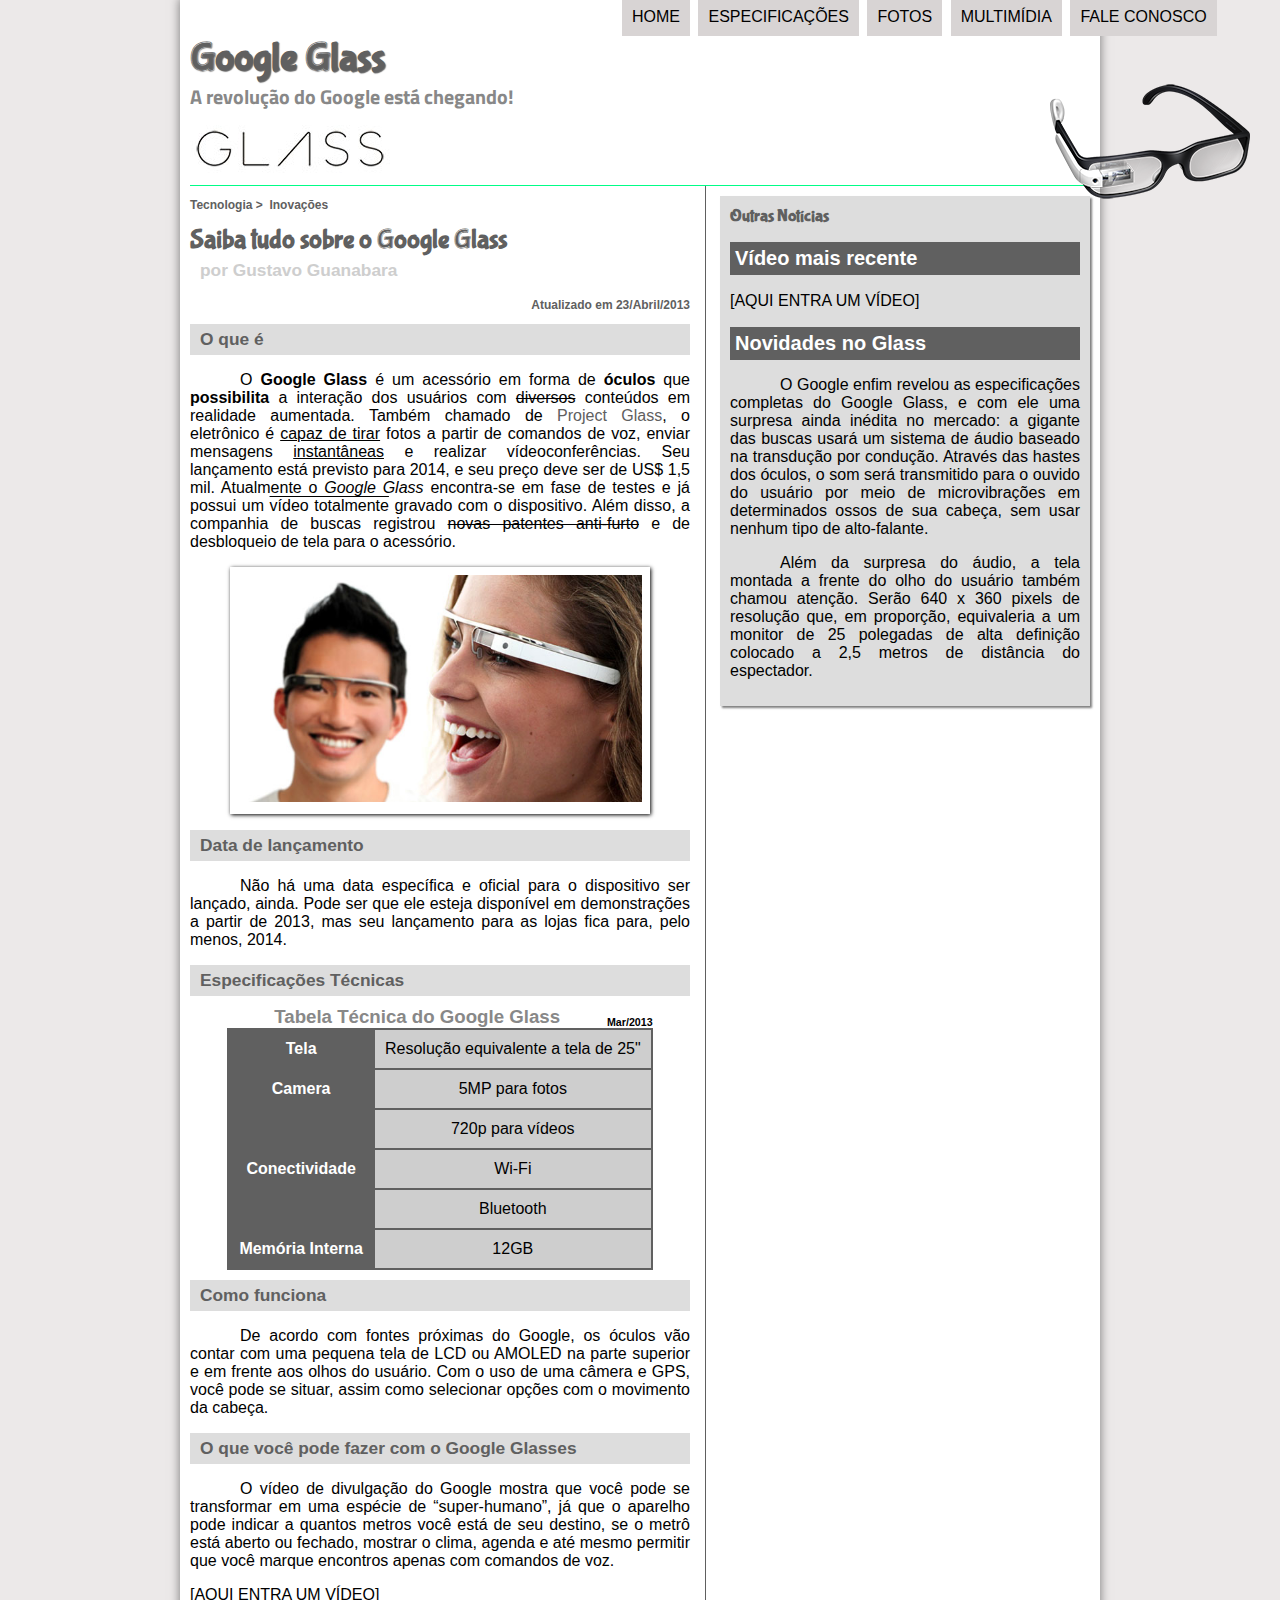
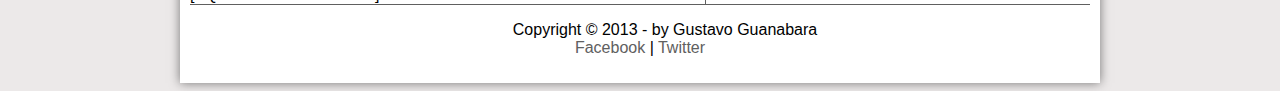
<file: src/index.html>
<!DOCTYPE html>
<html lang="pt-br">

<head>
    <meta charset="UTF-8">
    <meta http-equiv="X-UA-Compatible" content="IE=edge">
    <meta name="viewport" content="width=device-width, initial-scale=1.0">
    <title>Tudo sobre Google Glass</title>
    <link rel="stylesheet" type="text/css" href="_css/estilo.css">
</head>

<script src="_javascript/funcoes.js"></script>

<body>
    <div id="interface">

        <header id="cabecalho">
            <hgroup>
                <h1>Google Glass</h1>
                <h2>A revolução do Google está chegando!</h2>
            </hgroup>

            <img id="icone" src="_imagens/glass-oculos-preto-peq.png" alt="">

            <nav id="menu">
                <h1>Menu Principal</h1>
                <ul type="disc">
                    <li onmouseover="mudaFoto('_imagens/home.png')" onmouseout="mudaFoto('_imagens/glass-oculos-preto-peq.png')"><a href="index.html">Home</a></li>
                    <li onmouseover="mudaFoto('_imagens/especificacoes.png')" onmouseout="mudaFoto('_imagens/glass-oculos-preto-peq.png')"><a href="specs.html">Especificações</a></li>
                    <li onmouseover="mudaFoto('_imagens/fotos.png')" onmouseout="mudaFoto('_imagens/glass-oculos-preto-peq.png')"><a href="fotos.html">Fotos</a></li>
                    <li onmouseover="mudaFoto('_imagens/multimidia.png')" onmouseout="mudaFoto('_imagens/glass-oculos-preto-peq.png')"><a href="multimidia.html">Multimídia</a></li>
                    <li onmouseover="mudaFoto('_imagens/contato.png')" onmouseout="mudaFoto('_imagens/glass-oculos-preto-peq.png')"><a href="fale-conosco.html">Fale conosco</a></li>
                </ul>
            </nav>

        </header>

        <section id="corpo">

            <article id="noticia-principal">
                <header id="cabecalho-artigo">
                    <hgroup>
                        <h3>Tecnologia > &nbsp;Inovações</h3>
                        <h1>Saiba tudo sobre o Google Glass</h1>
                        <h2>por Gustavo Guanabara</h2>
                        <h3 class="direita">Atualizado em 23/Abril/2013</h3>
                    </hgroup>
                </header>

                <h2>O que é</h2>
                <p style="text-align: justify; text-indent: 50px;">O <b>Google Glass</b> é um acessório em forma de <span style="font-weight: bold;">óculos</span> que <span style="font-weight: bolder;">possibilita</span> a
                    interação dos usuários com <del>diversos</del> conteúdos em realidade aumentada. Também chamado de
                    <a href="http://glass.google.com" target="_blank">Project Glass</a>, o eletrônico é <span style="text-decoration: underline;">capaz de tirar</span> fotos a
                    partir de comandos de voz, enviar mensagens <u>instantâneas</u> e realizar
                    vídeo&shy;con&shy;ferên&shy;cias.
                    Seu lançamento está previsto para 2014, e seu preço deve ser de US$ 1,5 mil. Atualmente o <em>Google
                        Glass</em> encontra-se em fase de testes e já possui um <span style="text-decoration: overline;">vídeo
                        totalmente</span> gravado com o dispositivo. Além disso, a companhia de buscas registrou <span style="text-decoration: line-through;">novas patentes anti-furto</span> e de desbloqueio de <span style="text-decoration: none;">tela para </span> o acessório.
                </p>

                <figure class="foto-legenda">
                    <img src="_imagens/glass-quadro-homem-mulher.jpg" alt="">
                    <figcaption>
                        <h3>Google Glass</h3>
                        <p>Uma nova maneira de ver o mundo.</p>
                    </figcaption>
                </figure>


                <h2>Data de lançamento</h2>
                <p>Não há uma data específica e oficial para o dispositivo ser lançado, ainda. Pode ser que ele esteja
                    disponível
                    em demonstrações a partir de 2013, mas seu lançamento para as lojas fica para, pelo menos, 2014.</p>

                <h2>Especificações Técnicas</h2>
                <table id="tabelaspec">
                    <caption>Tabela Técnica do Google Glass <span>Mar/2013</span></caption>

                    <tr>
                        <td class="ce">Tela</td>
                        <td class="cd">Resolução equivalente a tela de 25"</td>
                    </tr>
                    <tr>
                        <td rowspan="2" class="ce">Camera</td>
                        <td class="cd"> 5MP para fotos</td>
                    </tr>
                    <tr>
                        <td class="cd">720p para vídeos</td>
                    </tr>
                    <!--<tr><td colspan="2">linha extra</td></tr>-->
                    <tr>
                        <td rowspan="2" class="ce">Conectividade</td>
                        <td class="cd">Wi-Fi</td>
                    </tr>
                    <tr>
                        <td class="cd">Bluetooth</td>
                    </tr>
                    <tr>
                        <td class="ce"> Memória Interna</td>
                        <td class="cd">12GB</td>
                    </tr>
                </table>

                <h2>Como funciona</h2>
                <p>De acordo com fontes próximas do Google, os óculos vão contar com uma pequena tela de LCD ou AMOLED na
                    parte
                    superior e em frente aos olhos do usuário. Com o uso de uma câmera e GPS, você pode se situar, assim
                    como
                    selecionar opções com o movimento da cabeça. </p>

                <h2>O que você pode fazer com o Google Glasses</h2>
                <p>O vídeo de divulgação do Google mostra que você pode se transformar em uma espécie de “super-<wbr/>humano”, já que o aparelho pode indicar a quantos metros você está de seu destino, se o metrô está aberto ou fechado, mostrar o clima, agenda e até mesmo permitir que você marque encontros apenas com comandos de voz.
                </p>

                [AQUI ENTRA UM VÍDEO]
            </article>
        </section>

        <aside id="lateral">
            <h1>Outras Notícias</h1>
            <h2>Vídeo mais recente</h2>

            [AQUI ENTRA UM VÍDEO]

            <h2>Novidades no Glass</h2>
            <p>O Google enfim revelou as especificações completas do Google Glass, e com ele uma surpresa ainda inédita
                no
                mercado: a gigante das buscas usará um sistema de áudio baseado na transdução por condução. Através das
                hastes dos óculos, o som será transmitido para o ouvido do usuário por meio de microvibrações em
                determinados ossos de sua cabeça, sem usar nenhum tipo de alto-falante.
            </p>

            <p>Além da surpresa do áudio, a tela montada a frente do olho do usuário também chamou atenção. Serão 640 x
                360 pixels de resolução que, em proporção, equivaleria a um monitor de 25 polegadas de alta definição
                colocado a 2,5 metros de distância do espectador.</p>
        </aside>

        <footer id="rodape">
            <p>Copyright &copy; 2013 - by Gustavo Guanabara <br>
                <a href="http://facebook.com/cursosemvideo" target="_blank">Facebook </a> |
                <a href="http://twitter.com/cursosemvideo" target="_blank">Twitter</a>
            </p>
        </footer>
    </div>
</body>

</html>
</file>
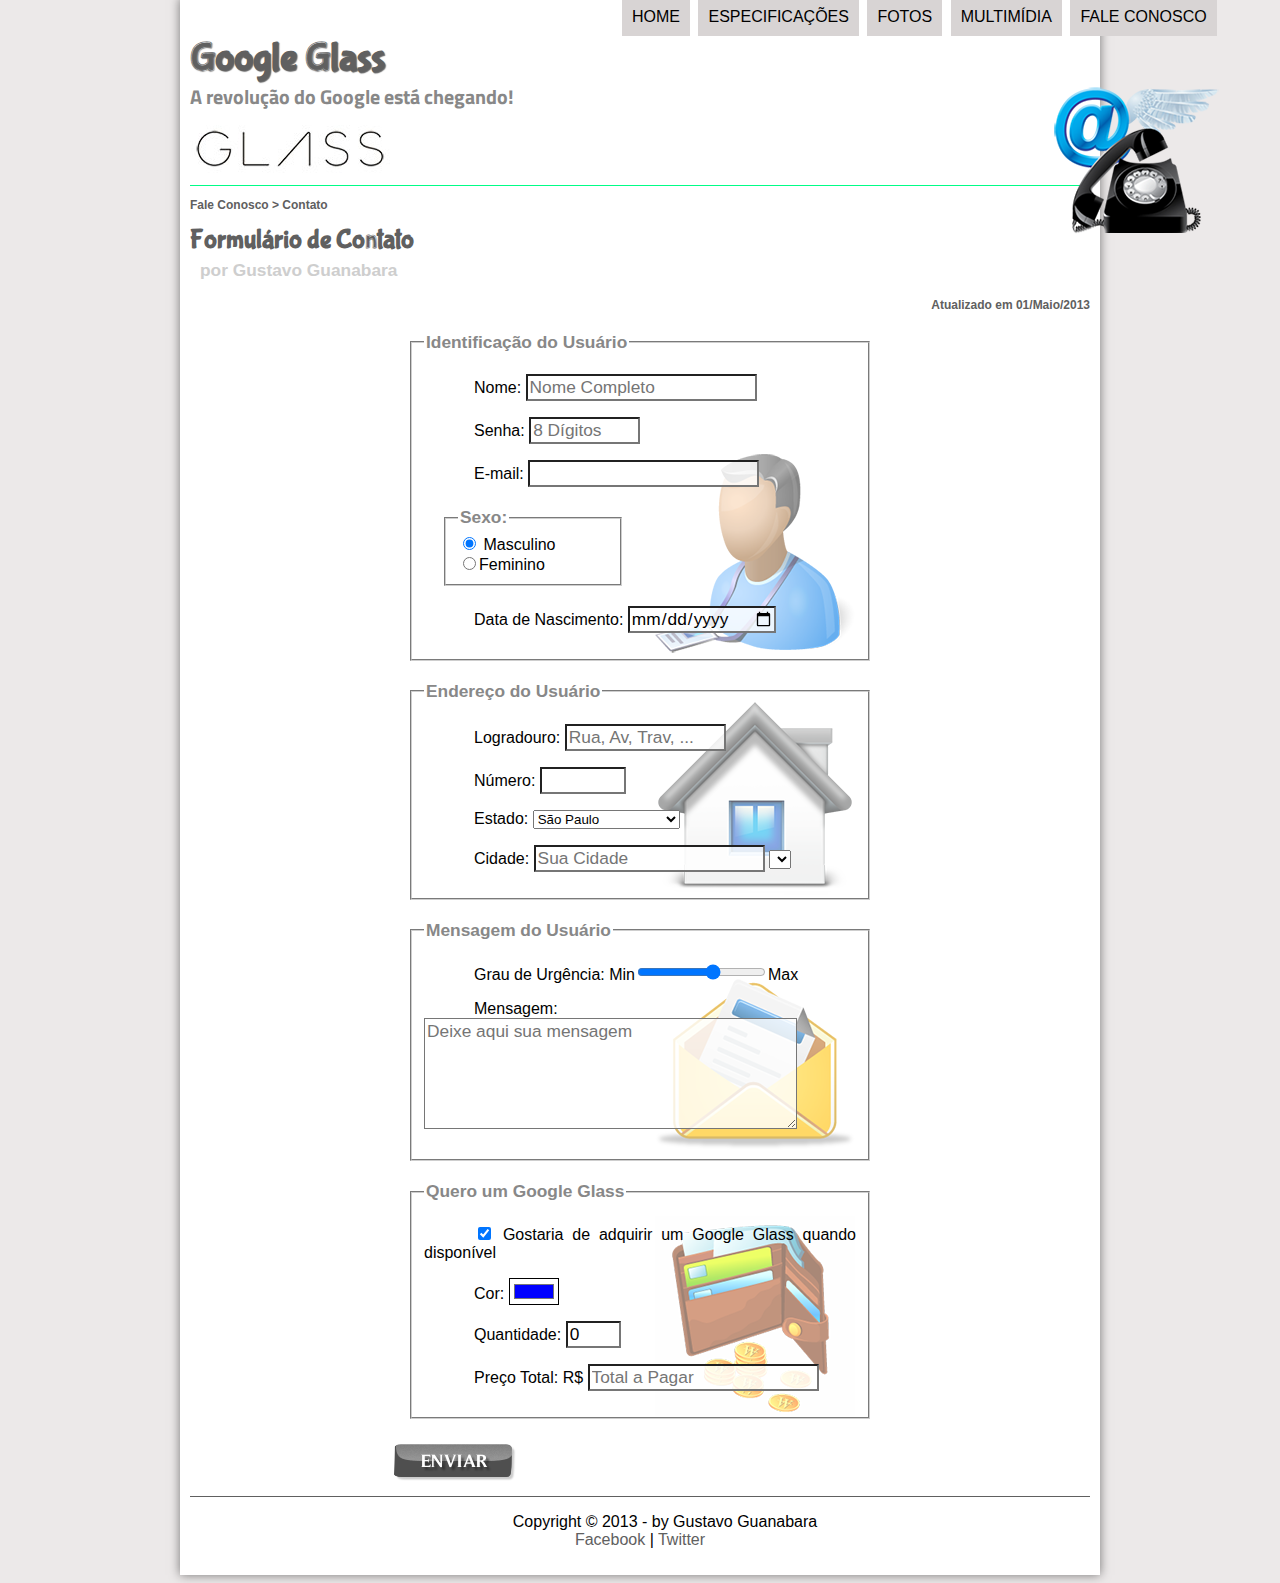
<file: src/fale-conosco.html>
<!DOCTYPE html>
<html lang="pt-br">

<head>
    <meta charset="UTF-8">
    <meta http-equiv="X-UA-Compatible" content="IE=edge">
    <meta name="viewport" content="width=device-width, initial-scale=1.0">
    <title>Tudo sobre Google Glass</title>
    <link rel="stylesheet" type="text/css" href="_css/estilo.css">
    <link rel="stylesheet" href="_css/form.css">
    <script src="_javascript/funcoes.js"></script>
    <script>
        function calc_total() {
            var qtd = parseInt(document.getElementById('cQtd').value);
            tot = qtd * 1500;
            document.getElementById('cTot').value = tot;
        }
    </script>
</head>

<body>
    <div id="interface">

        <header id="cabecalho">
            <hgroup>
                <h1>Google Glass</h1>
                <h2>A revolução do Google está chegando!</h2>
            </hgroup>

            <img id="icone" src="_imagens/contato.png" alt="">
            <nav id="menu">
                <h1>Menu Principal</h1>
                <ul type="disc">
                    <!--posso inserir: start="1"-->
                    <li onmouseover="mudaFoto('_imagens/home.png')" onmouseout="mudaFoto('_imagens/contato.png')"><a href="index.html">Home</a></li>
                    <li onmouseover="mudaFoto('_imagens/especificacoes.png')" onmouseout="mudaFoto('_imagens/contato.png')"><a href="specs.html">Especificações</a></li>
                    <li onmouseover="mudaFoto('_imagens/fotos.png')" onmouseout="mudaFoto('_imagens/contato.png')"><a href="fotos.html">Fotos</a></li>
                    <li onmouseover="mudaFoto('_imagens/multimidia.png')" onmouseout="mudaFoto('_imagens/contato.png')"><a href="multimidia.html">Multimídia</a></li>
                    <li onmouseover="mudaFoto('_imagens/contato.png')" onmouseout="mudaFoto('_imagens/contato.png')"><a href="fale-conosco.html">Fale conosco</a></li>
                </ul>
            </nav>
        </header>

        <section id="corpo-full">
            <article id="noticia-principal">
                <header id="cabecalho-artigo">
                    <hgroup>
                        <h3>Fale Conosco > Contato</h3>
                        <h1>Formulário de Contato</h1>
                        <h2>por Gustavo Guanabara</h2>
                        <h3 class="direita">Atualizado em 01/Maio/2013</h3>
                    </hgroup>
                </header>


                <form method="post" id="fContato" action="mailto:contato@cursoemvideo.com" oninput="calc_total();">

                    <fieldset id="usuario">
                        <legend> Identificação do Usuário</legend>
                        <p><label for="cNome">Nome: </label><input type="text" name="tNome" id="cNome" size="20" maxlength="30" placeholder="Nome Completo"></p>
                        <p><label for="cSenha">Senha: </label><input type="password" name="tSenha" id="cSenha" size="8" maxlength="8" placeholder="8 Dígitos"></p>
                        <p><label for="cMail">E-mail: </label><input type="email" name="tMail" id="cMail" size="20" maxlength="40"> </p>
                        <fieldset id="sexo">
                            <legend>Sexo: </legend>
                            <input type="radio" name="tSexo" id="cMasc" checked> <label for="cMasc">
                                Masculino</label><br>
                            <input type="radio" name="tSexo" id="cFem"><label for="cFem">Feminino</label>
                        </fieldset>
                        <p>Data de Nascimento: <input type="date" name="tNasc" id="cNasc"></p>
                    </fieldset>

                    <fieldset id="endereco">
                        <legend> Endereço do Usuário</legend>
                        <p><label for="cRua">Logradouro: </label><input type="text" name="tRua" id="cRua" size="13" maxlength="80" placeholder="Rua, Av, Trav, ..."></p>
                        <p><label for="cNum"> Número: </label><input type="number" name="tNum" id="cNum" min="0" max="1999"> </p>
                        <p><label for="cEst"> Estado: </label><select name="tEst" id="cEst">
                                <OPTgroup label="Região Sudeste">
                                    <option value="RJ">Rio de janeiro</option>
                                    <option value="SP" selected>São Paulo</option>
                                    <option value="MG">Minas Gerais</option>
                                </OPTgroup>

                                <OPTgroup label="Região Sul">
                                    <option value="PR">Paraná</option>
                                    <option value="SC">Santa Catarina</option>
                                    <option value="RS">Rio Grande do Sul</option>
                                </OPTgroup>

                            </select></p>

                        <p><label for="cCid">Cidade: </label><input type="text" name="tCid" id="cCid" maxlength="40" size="20" placeholder="Sua Cidade" list="cidades" /> <select name="" id=""></select></p>
                        <datalist id="cidades">
                            <option value="Rio de Janeiro"></option>
                            <option value="Nova Iguaçu"></option>
                            <option value="Niterói"></option>
                            <option value="Belford Roxo"></option>
                    </fieldset>

                    <fieldset id="mensagem">
                        <legend>Mensagem do Usuário</legend>
                        <p><label for="cUrg">Grau de Urgência: </label>Min<input type="range" name="tUrg" id="cUrg" min="0" max="10" step="2">Max</p>
                        <p><label for="cMsg"> Mensagem:</label><textarea name="tMsg" id="cMsg" cols="35" rows="5" placeholder="Deixe aqui sua mensagem"></textarea> </p>
                    </fieldset>

                    <fieldset id="pedido">
                        <legend>Quero um Google Glass</legend>
                        <p><input type="checkbox" name="tPed" id="cPed" checked>
                            <label for="cPed">Gostaria de adquirir um Google Glass quando disponível</label>
                        </p>
                        <p><label for="cCor">Cor: </label><input type="color" name="tCor" id="cCor" value="#0000FF"> </p>
                        <p><label for="cQtd">Quantidade: </label><input type="number" name="tQtd" id="cQtd" min="0" max="5" value="0"> </p>
                        <p><label for="cTot">Preço Total: R$ </label><input type="text" name="tTot" id="cTot" placeholder="Total a Pagar" readonly> </p>
                    </fieldset>

                    <input type="image" name="tEnviar" src="_imagens/botao-enviar.png">
                </form>

            </article>
        </section>

        <footer id="rodape">
            <p>Copyright &copy; 2013 - by Gustavo Guanabara <br>
                <a href="http://facebook.com/cursosemvideo" target="_blank">Facebook </a> |
                <a href="http://twitter.com/cursosemvideo" target="_blank">Twitter</a>
            </p>
        </footer>
    </div>
</body>

</html>
</file>
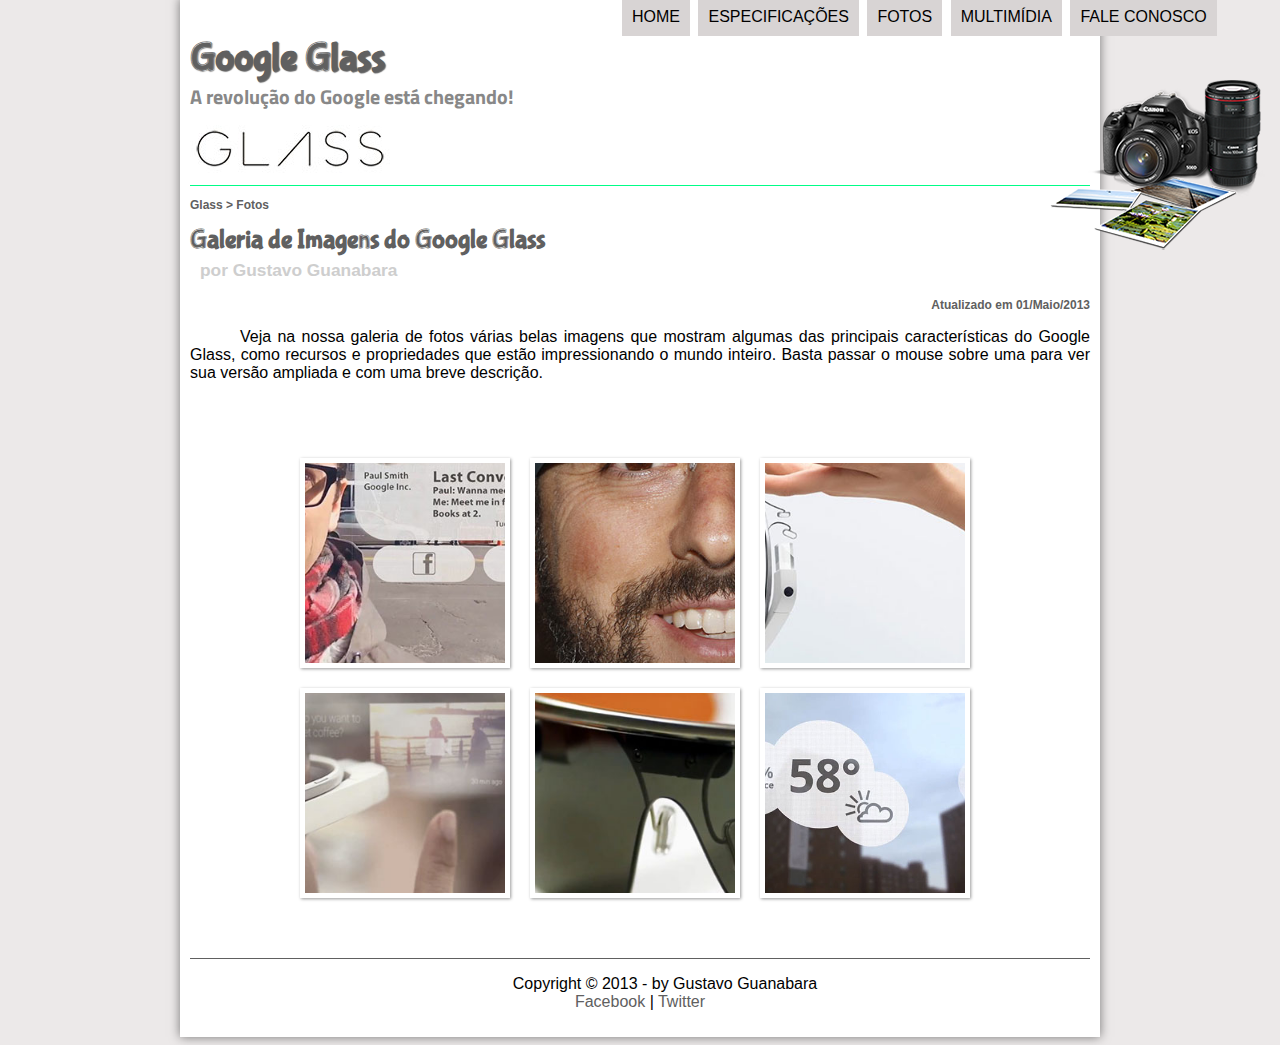
<file: src/fotos.html>
<!DOCTYPE html>
<html lang="pt-br">

<head>
    <meta charset="UTF-8">
    <meta http-equiv="X-UA-Compatible" content="IE=edge">
    <meta name="viewport" content="width=device-width, initial-scale=1.0">
    <title>Tudo sobre Google Glass</title>
    <link rel="stylesheet" type="text/css" href="_css/estilo.css">
    <link rel="stylesheet" href="_css/fotos.css">
    <script src="_javascript/funcoes.js"></script>
</head>

<body>
    <div id="interface">

        <header id="cabecalho">
            <hgroup>
                <h1>Google Glass</h1>
                <h2>A revolução do Google está chegando!</h2>
            </hgroup>

            <img id="icone" src="_imagens/fotos.png" alt="">
            <nav id="menu">
                <h1>Menu Principal</h1>
                <ul type="disc">
                    <!--posso inserir: start="1"-->
                    <li onmouseover="mudaFoto('_imagens/home.png')" onmouseout="mudaFoto('_imagens/fotos.png')"><a href="index.html">Home</a></li>
                    <li onmouseover="mudaFoto('_imagens/especificacoes.png')" onmouseout="mudaFoto('_imagens/fotos.png')"><a href="specs.html">Especificações</a></li>
                    <li onmouseover="mudaFoto('_imagens/fotos.png')" onmouseout="mudaFoto('_imagens/fotos.png')"><a href="fotos.html">Fotos</a></li>
                    <li onmouseover="mudaFoto('_imagens/multimidia.png')" onmouseout="mudaFoto('_imagens/fotos.png')"><a href="multimidia.html">Multimídia</a></li>
                    <li onmouseover="mudaFoto('_imagens/contato.png')" onmouseout="mudaFoto('_imagens/fotos.png')"><a href="fale-conosco.html">Fale conosco</a></li>
                </ul>
            </nav>
        </header>

        <section id="corpo-full">
            <article id="noticia-principal">
                <header id="cabecalho-artigo">
                    <hgroup>
                        <h3>Glass > Fotos</h3>
                        <h1>Galeria de Imagens do Google Glass</h1>
                        <h2>por Gustavo Guanabara</h2>
                        <h3 class="direita">Atualizado em 01/Maio/2013</h3>
                    </hgroup>
                </header>


                <p>Veja na nossa galeria de fotos várias belas imagens que mostram algumas das principais características do Google Glass, como recursos e propriedades que estão impressionando o mundo inteiro. Basta passar o mouse sobre uma para ver sua versão ampliada e com uma breve descrição.</p>

                <ul id="album-fotos">
                    <li id="foto01"><span> Agenda e lembretes</span></li>
                    <li id="foto02"><span> Sergey Brin usando o Glass</span></li>
                    <li id="foto03"><span> Leve e compacto</span></li>
                    <li id="foto04"><span> Sensação de uma tela de 50"</span></li>
                    <li id="foto05"><span> Vários tipor de lente</span></li>
                    <li id="foto06"><span> Informações importantes</span></li>
                </ul>

                <footer id="rodape">
                    <p>Copyright &copy; 2013 - by Gustavo Guanabara <br>
                        <a href="http://facebook.com/cursosemvideo" target="_blank">Facebook </a> |
                        <a href="http://twitter.com/cursosemvideo" target="_blank">Twitter</a>
                    </p>
                </footer>
    </div>
</body>

</html>
</file>
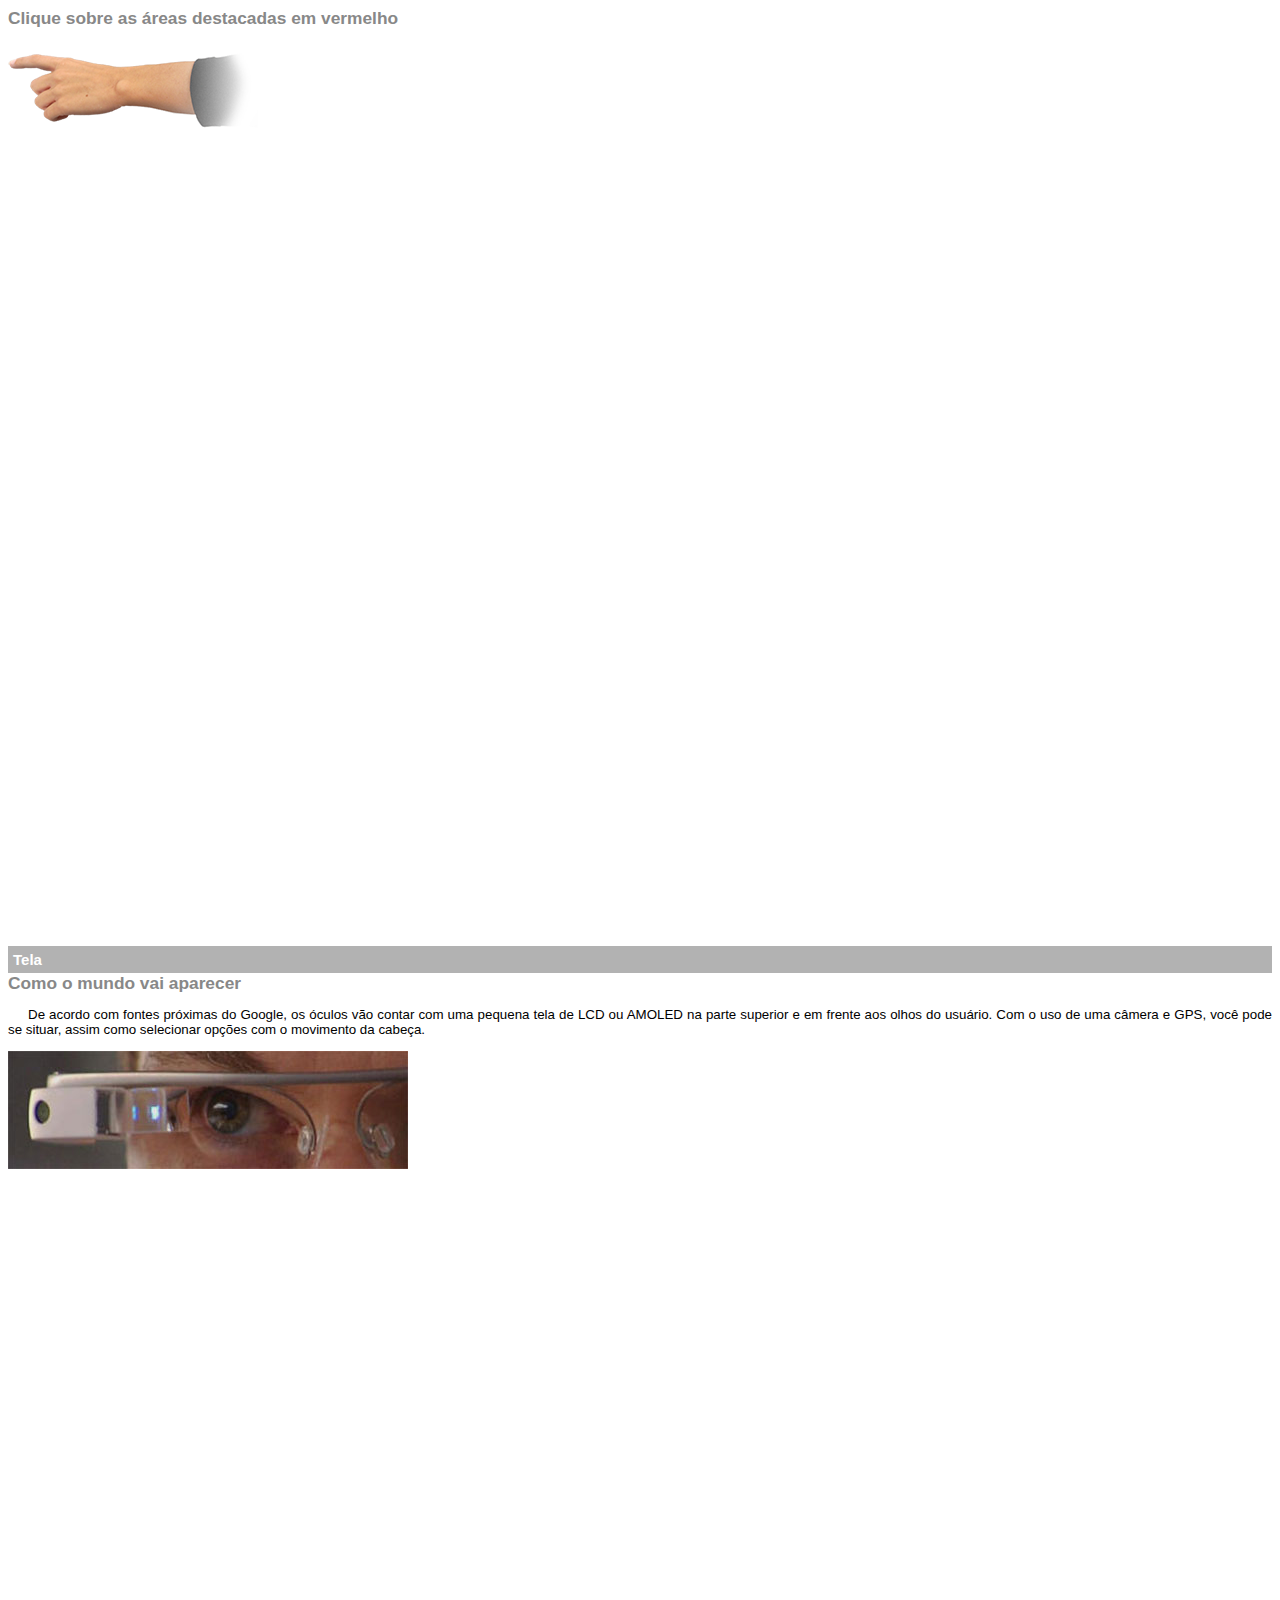
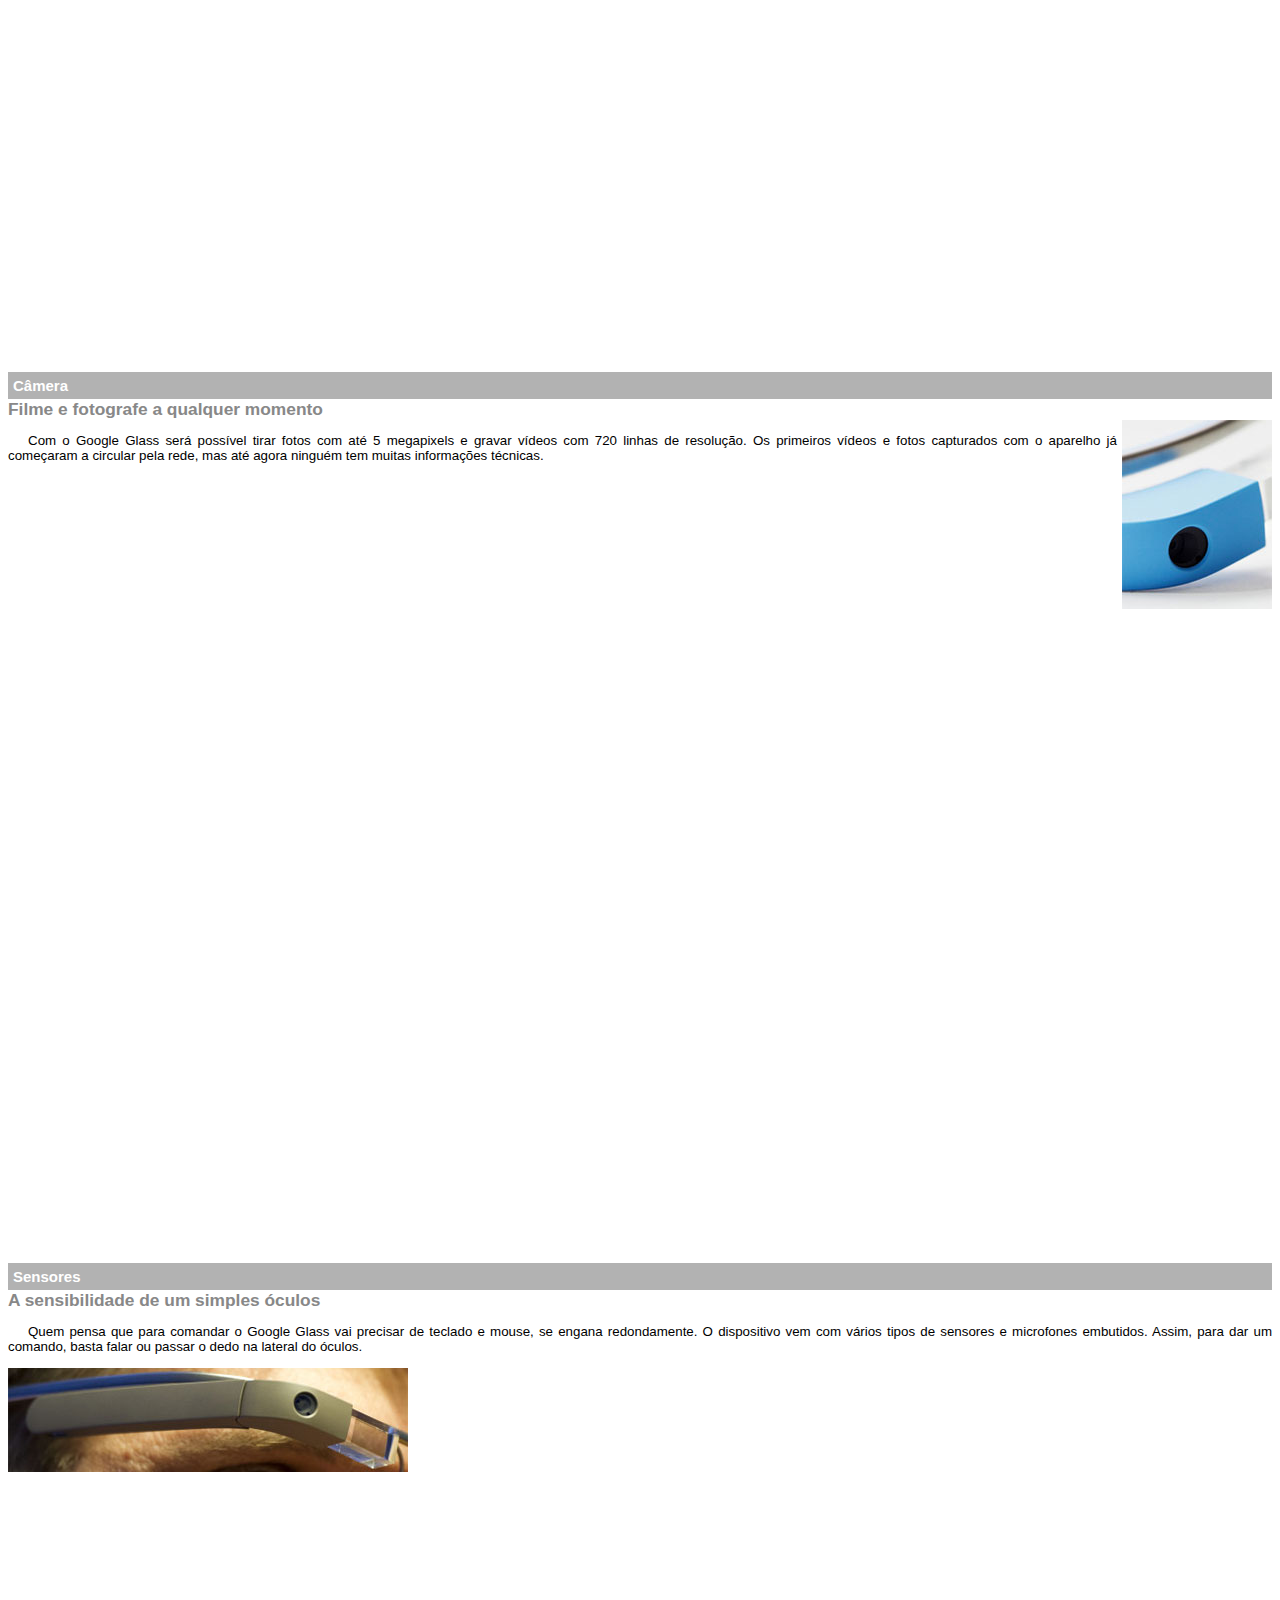
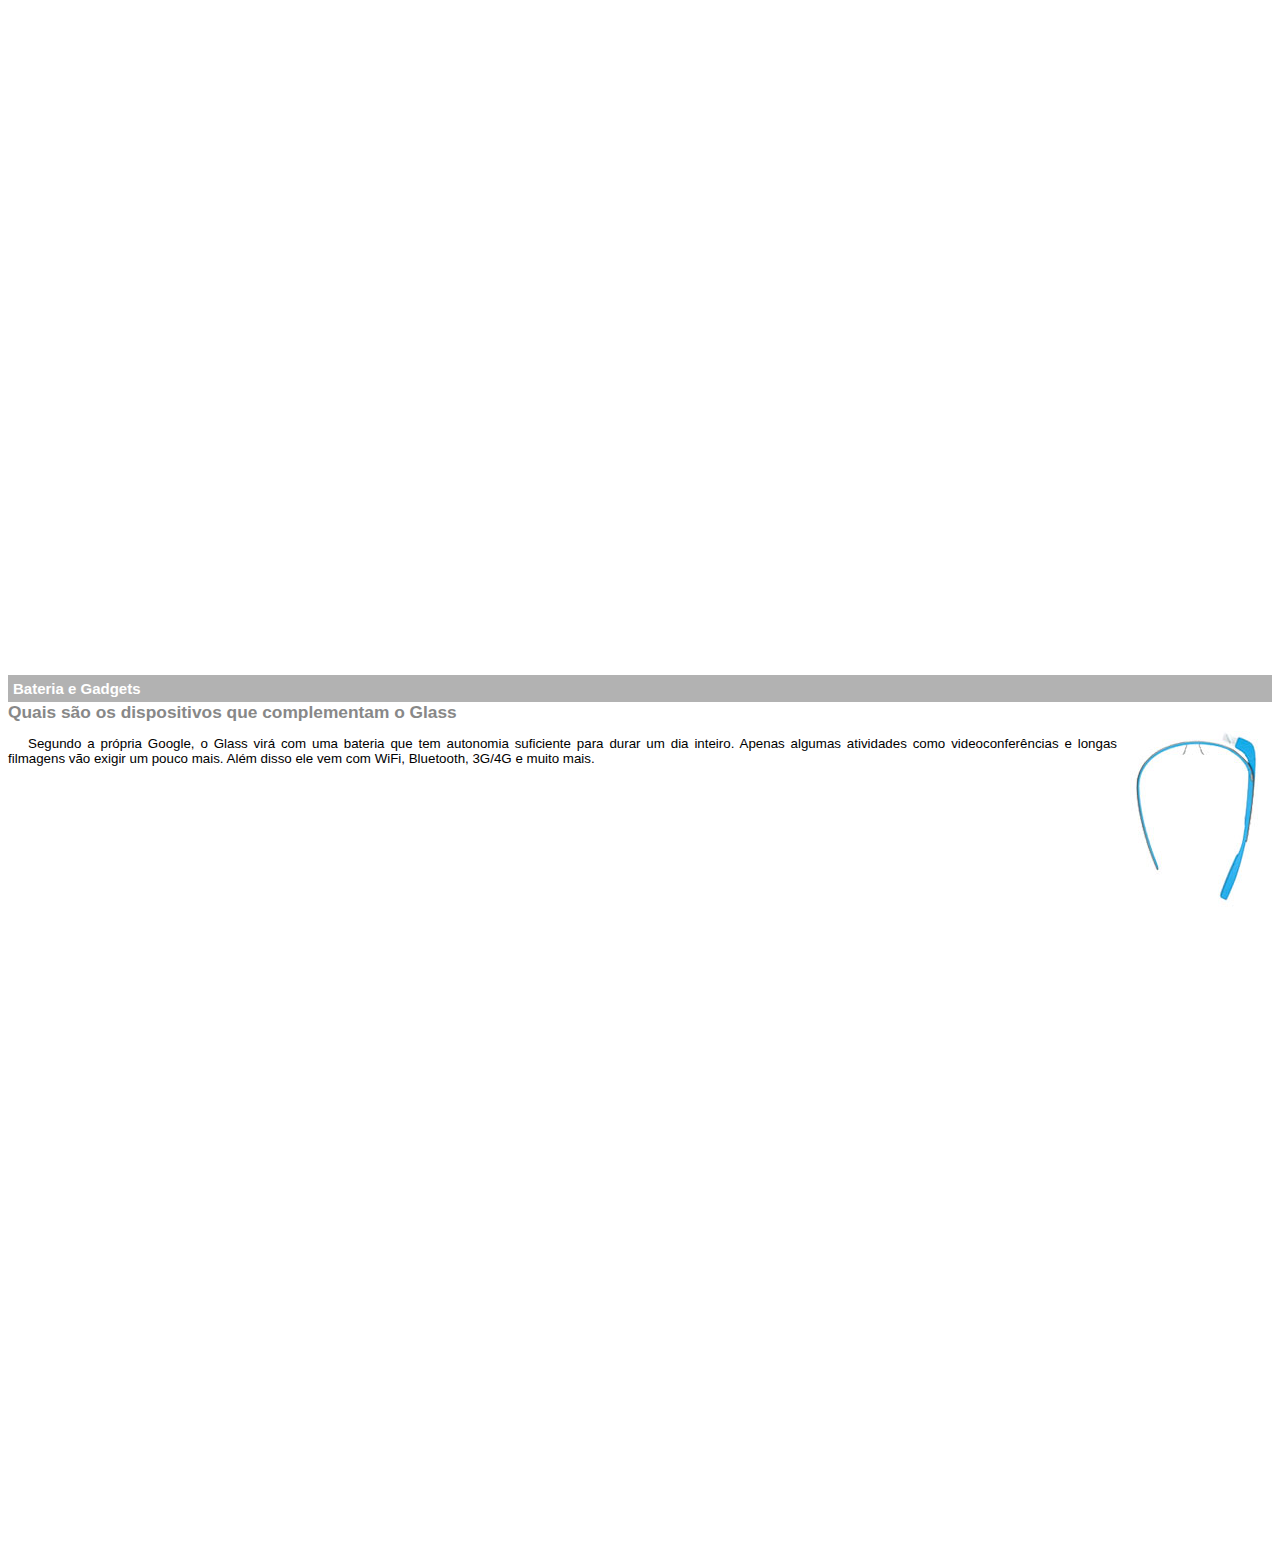
<file: src/google-glass.html>
<!DOCTYPE html>
<html lang="pt-br">
<head>
    <meta charset="UTF-8">
    <meta http-equiv="X-UA-Compatible" content="IE=edge">
    <meta name="viewport" content="width=device-width, initial-scale=1.0">
    <title>Informações sobre Google Glass</title>
</head>

<style>
    body {
        font-family: Arial, Helvetica, sans-serif;
        font-size: 10pt;
    }

    p {
        text-align: justify;
        text-indent: 20px;
    }

    article h1 {
        font-size: 15px;
        color: #ffffff;
        background-color: rgba(0,0,0,.3);
        padding: 5px;
        margin: 0px;
    }

    article h2 {
        font-size: 13pt;
        color: #888888;
        margin: 0px;
    }

    article {
        margin-bottom: 800px;
    }

    img.img-dir {
        display: block;
        float: right;
        margin-left: 5px;
    }

</style>

<body>

<article id="topo">
    <header>
        <h2>Clique sobre as áreas destacadas em vermelho </h2>
</header> 
<img src="_imagens/mao.png" alt="Mão apontando para esquerda">
</article> 

<article id="tela"> 
    <header>
        <h1>Tela</h1> 
        <h2>Como o mundo vai aparecer</h2> 
    </header>
   <p>De acordo com fontes próximas do Google, os óculos vão contar com uma pequena tela de LCD ou AMOLED na parte superior e em frente aos olhos do usuário. Com o uso de uma câmera e GPS, você pode se situar, assim como selecionar opções com o movimento da cabeça.</p> 
    <img src="_imagens/det-tela.jpg" alt="Tela do Google Glass">
</article> 

<article id="camera"> 
    <header>
        <h1>Câmera</h1>
        <h2>Filme e fotografe a qualquer momento</h2>
    </header>
    <img src="_imagens/det-camera.jpg" class="img-dir" alt="Câmera do Google Glass">
    <p>Com o Google Glass será possível tirar fotos com até 5 megapixels e gravar vídeos com 720 linhas de resolução. Os primeiros vídeos e fotos capturados com o aparelho já começaram a circular pela rede, mas até agora ninguém tem muitas informações técnicas.</p> 
</article> 

<article id="sensores"> 
    <header>
        <h1>Sensores</h1>
        <h2>A sensibilidade de um simples óculos</h2>
    </header>
    <p>Quem pensa que para comandar o Google Glass vai precisar de teclado e mouse, se engana redondamente. O dispositivo vem com vários tipos de sensores e microfones embutidos. Assim, para dar um comando, basta falar ou passar o dedo na lateral do óculos.</p>    
    <img src="_imagens/det-touch.jpg" alt="Sensores do Google Glass">
</article> 

<article id="gadgets">
    <header>
        <h1>Bateria e Gadgets</h1>
        <h2>Quais são os dispositivos que complementam o Glass</h2>
    </header>
    <img src="_imagens/det-bateria.jpg" class="img-dir" alt="Bateria e Gadgets do Google Glass">
    <p>Segundo a própria Google, o Glass virá com uma bateria que tem autonomia suficiente para durar um dia inteiro. Apenas algumas atividades como videoconferências e longas filmagens vão exigir um pouco mais. Além disso ele vem com WiFi, Bluetooth, 3G/4G e muito mais.</p> 
</article> 
</body>
</html>
</file>
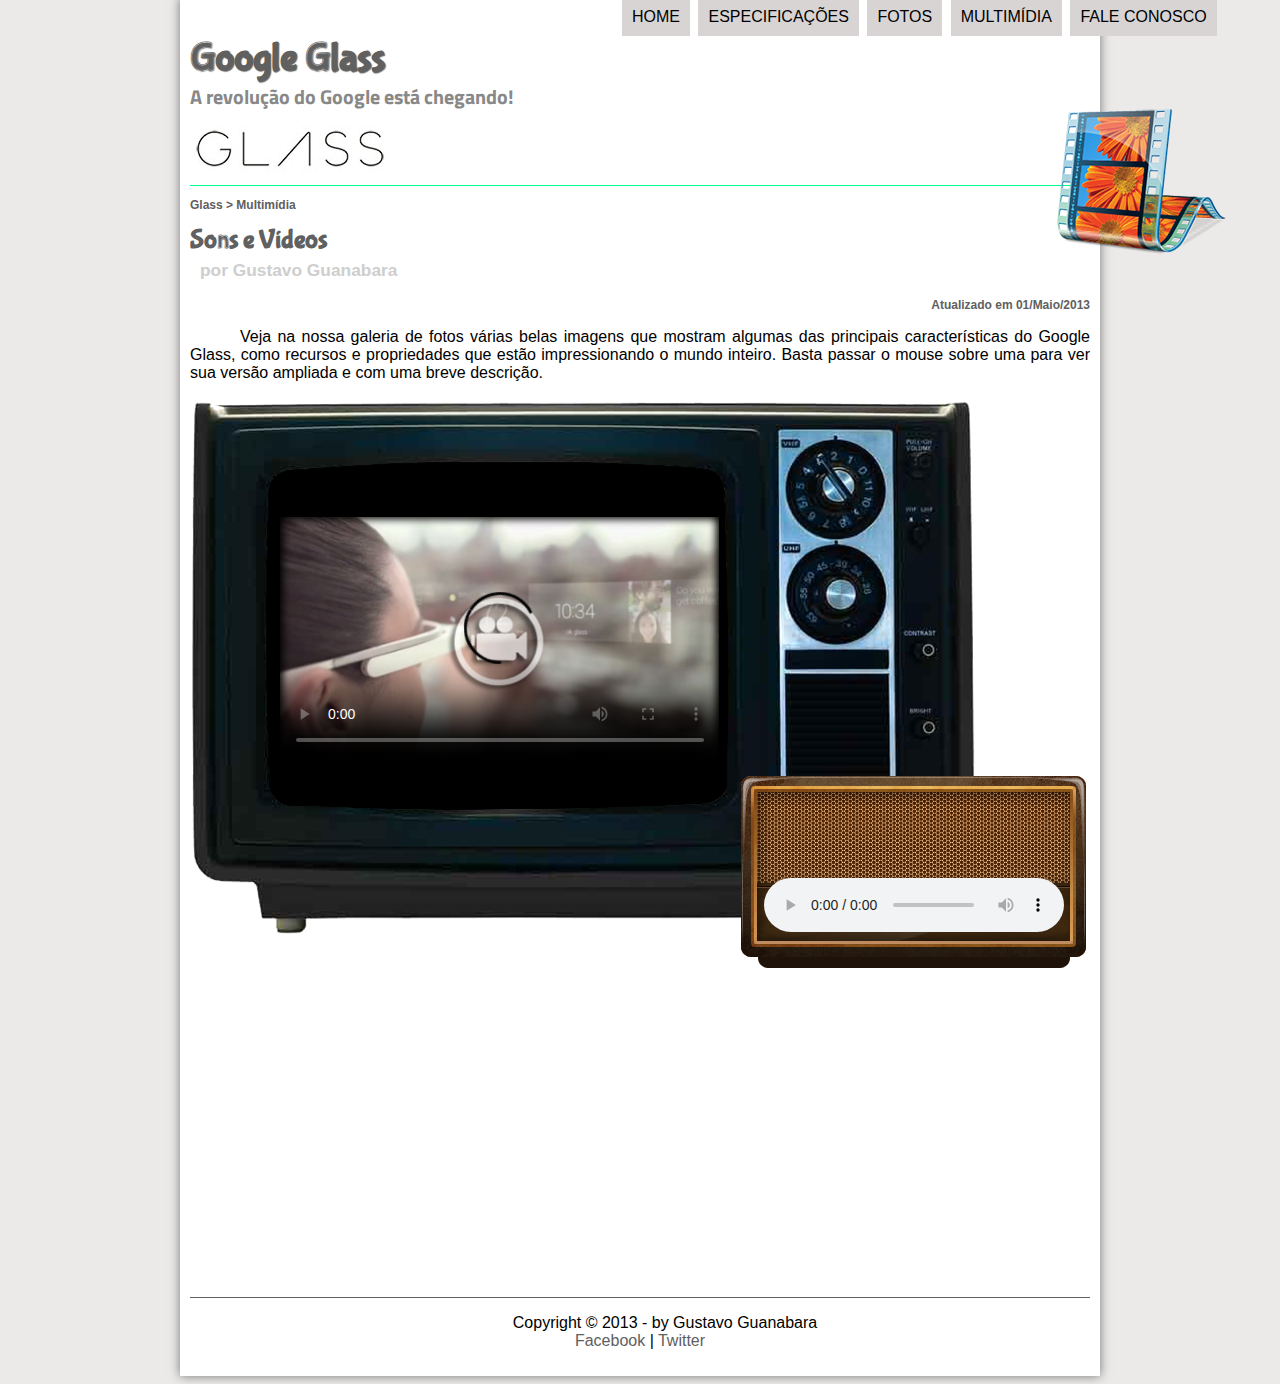
<file: src/multimidia.html>
<!DOCTYPE html>
<html lang="pt-br">

<head>
    <meta charset="UTF-8">
    <meta http-equiv="X-UA-Compatible" content="IE=edge">
    <meta name="viewport" content="width=device-width, initial-scale=1.0">
    <title>Tudo sobre Google Glass</title>
    <link rel="stylesheet" type="text/css" href="_css/estilo.css">
    <link rel="stylesheet" href="_css/media.css">
    <script src="_javascript/funcoes.js"></script>
</head>

<body>
    <div id="interface">

        <header id="cabecalho">
            <hgroup>
                <h1>Google Glass</h1>
                <h2>A revolução do Google está chegando!</h2>
            </hgroup>

            <img id="icone" src="_imagens/multimidia.png" alt="">

            <nav id="menu">
                <h1>Menu Principal</h1>
                <ul type="disc">
                    <!--posso inserir: start="1"-->
                    <li onmouseover="mudaFoto('_imagens/home.png')" onmouseout="mudaFoto('_imagens/multimidia.png')"><a href="index.html">Home</a></li>
                    <li onmouseover="mudaFoto('_imagens/especificacoes.png')" onmouseout="mudaFoto('_imagens/multimidia.png')"><a href="specs.html">Especificações</a></li>
                    <li onmouseover="mudaFoto('_imagens/fotos.png')" onmouseout="mudaFoto('_imagens/multimidia.png')"><a href="fotos.html">Fotos</a></li>
                    <li onmouseover="mudaFoto('_imagens/multimidia.png')" onmouseout="mudaFoto('_imagens/multimidia.png')"><a href="multimidia.html">Multimídia</a></li>
                    <li onmouseover="mudaFoto('_imagens/contato.png')" onmouseout="mudaFoto('_imagens/multimidia.png')"><a href="fale-conosco.html">Fale conosco</a></li>
                </ul>
            </nav>
        </header>

        <section id="corpo-full">
            <article id="noticia-principal">
                <header id="cabecalho-artigo">
                    <hgroup>
                        <h3>Glass > Multimídia</h3>
                        <h1>Sons e Vídeos</h1>
                        <h2>por Gustavo Guanabara</h2>
                        <h3 class="direita">Atualizado em 01/Maio/2013</h3>
                    </hgroup>
                </header>


                <p>Veja na nossa galeria de fotos várias belas imagens que mostram algumas das principais características do Google Glass, como recursos e propriedades que estão impressionando o mundo inteiro. Basta passar o mouse sobre uma para ver sua versão ampliada e com uma breve descrição.</p>

                <div id="tv-radio">
                    <audio src="" id="musica" controls="controls">
                        <source src="_media/2009-lovers-carvings-bibio.mp3" type="audio/mpeg" />
                        <source src="_media/2009-lovers-carvings-bibio.m4a" type="audio/x-aac" />
                        <source src="_media/2009-lovers-carvings-bibio.ogg" type="audio/ogg" />
                        Desculpe, mas não foi possível carregar o áudio!
                    </audio>
                    <video src="" id="filme" controls="controls" poster="_imagens/video-mini03.jpg">
                        <source src="_media/getting-started.mp4" type="video/mp4" />
                        <source src="_media/getting-started.webm" type="video/webm" />
                        <source src="_media/getting-started.ogv" type="video/ogg" />
                        Desculpe, mas não foi possível carregar o video!
                    </video>
                </div>
                <iframe width="560" height="315" src="https://www.youtube.com/embed/4EvNxWhskf8" title="YouTube video player" frameborder="0" allow="accelerometer; autoplay; clipboard-write; encrypted-media; gyroscope; picture-in-picture" allowfullscreen></iframe>
            </article>
        </section>

        <footer id="rodape">
            <p>Copyright &copy; 2013 - by Gustavo Guanabara <br>
                <a href="http://facebook.com/cursosemvideo" target="_blank">Facebook </a> |
                <a href="http://twitter.com/cursosemvideo" target="_blank">Twitter</a>
            </p>
        </footer>
    </div>
</body>

</html>
</file>
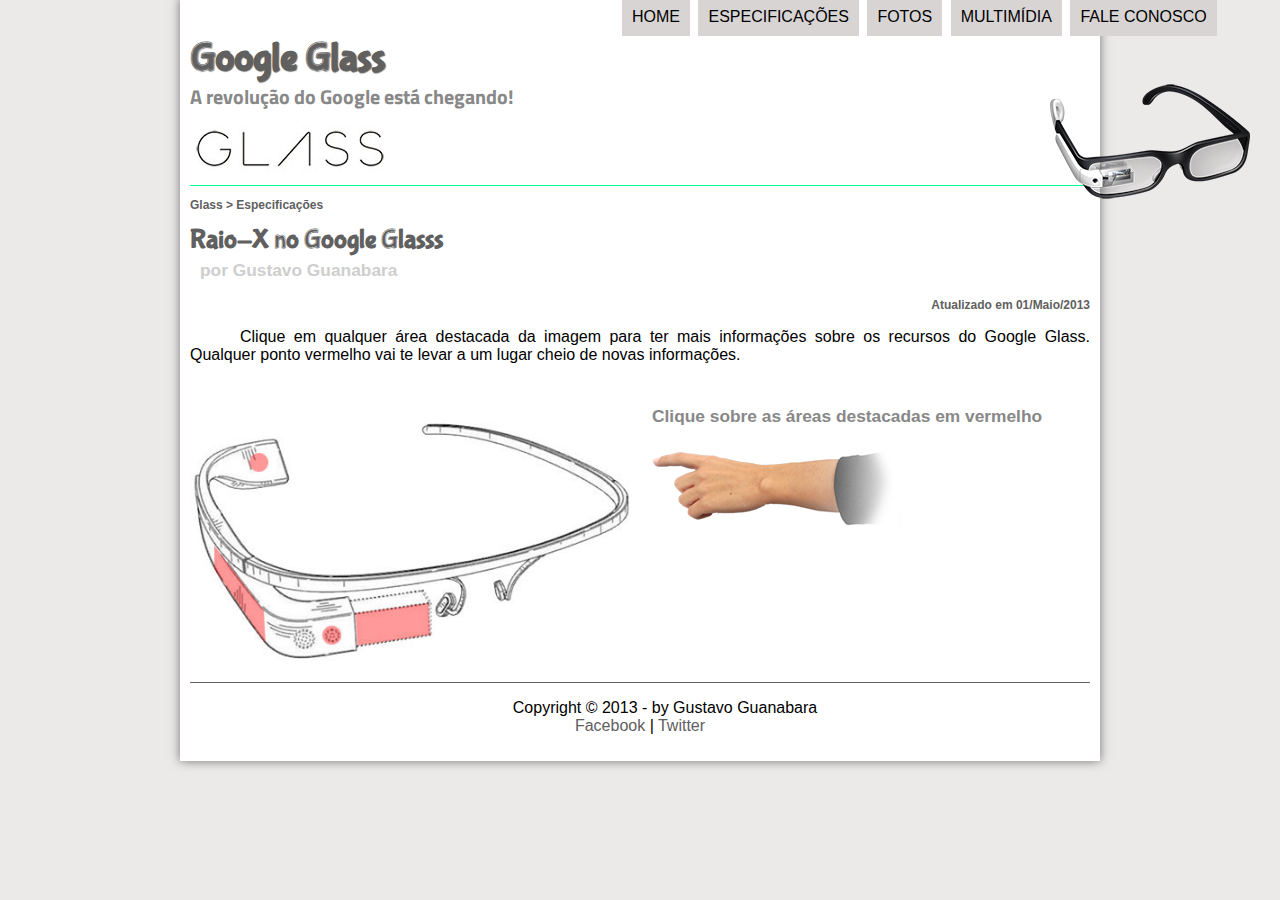
<file: src/specs.html>
<!DOCTYPE html>
<html lang="pt-br">

<head>
    <meta charset="UTF-8">
    <meta http-equiv="X-UA-Compatible" content="IE=edge">
    <meta name="viewport" content="width=device-width, initial-scale=1.0">
    <title>Tudo sobre Google Glass</title>
    <link rel="stylesheet" type="text/css" href="_css/estilo.css">
    <link rel="stylesheet" href="_css/specs.css">

</head>

<script src="_javascript/funcoes.js"></script>

<body>
    <div id="interface">

        <header id="cabecalho">
            <hgroup>
                <h1>Google Glass</h1>
                <h2>A revolução do Google está chegando!</h2>
            </hgroup>

            <img id="icone" src="_imagens/glass-oculos-preto-peq.png" alt="">

            <nav id="menu">
                <h1>Menu Principal</h1>
                <ul type="disc">
                    <!--posso inserir: start="1"-->
                    <li onmouseover="mudaFoto('_imagens/home.png')" onmouseout="mudaFoto('_imagens/especificacoes.png')"><a href="index.html">Home</a></li>
                    <li onmouseover="mudaFoto('_imagens/especificacoes.png')" onmouseout="mudaFoto('_imagens/especificacoes.png')"><a href="specs.html">Especificações</a></li>
                    <li onmouseover="mudaFoto('_imagens/fotos.png')" onmouseout="mudaFoto('_imagens/especificacoes.png')"><a href="fotos.html">Fotos</a></li>
                    <li onmouseover="mudaFoto('_imagens/multimidia.png')" onmouseout="mudaFoto('_imagens/especificacoes.png')"><a href="multimidia.html">Multimídia</a></li>
                    <li onmouseover="mudaFoto('_imagens/contato.png')" onmouseout="mudaFoto('_imagens/especificacoes.png')"><a href="fale-conosco.html">Fale conosco</a></li>
                </ul>
            </nav>
        </header>

        <section id="corpo-full">
            <article id="noticia-principal">
                <header id="cabecalho-artigo">
                    <hgroup>
                        <h3>Glass > Especificações</h3>
                        <h1>Raio-X no Google Glasss</h1>
                        <h2>por Gustavo Guanabara</h2>
                        <h3 class="direita">Atualizado em 01/Maio/2013</h3>
                    </hgroup>
                </header>

                <p>Clique em qualquer área destacada da imagem para ter mais informações sobre os recursos do Google Glass. Qualquer ponto vermelho vai te levar a um lugar cheio de novas informações.
                </p>

                <section id="conteudo">
                    <img src="_imagens/glass-esquema-marcado.jpg" id="oculos-marcado" alt="" usemap="#meumapa">
                    <map name="meumapa">
                        <area shape="rect" coords="179,202,270,260" href="google-glass.html#tela" target="janela" alt="">
                        <area shape="circle" coords="145,230,12" href="google-glass.html#camera" target="janela" alt="">
                        <area shape="circle" coords="73,52,12" href="google-glass.html#gadgets" target="janela" alt="">
                        <area shape="poly" coords="28,143,83,216,84,249,27,169" href="google-glass.html#sensores" target="janela" alt="">
                    </map>
                    <iframe src="google-glass.html" name="janela" id="frame-spec" frameborder="0"></iframe>
                </section>

            </article>
        </section>


        <footer id="rodape">
            <p>Copyright &copy; 2013 - by Gustavo Guanabara <br>
                <a href="http://facebook.com/cursosemvideo" target="_blank">Facebook </a> |
                <a href="http://twitter.com/cursosemvideo" target="_blank">Twitter</a>
            </p>
        </footer>
    </div>
</body>

</html>
</file>
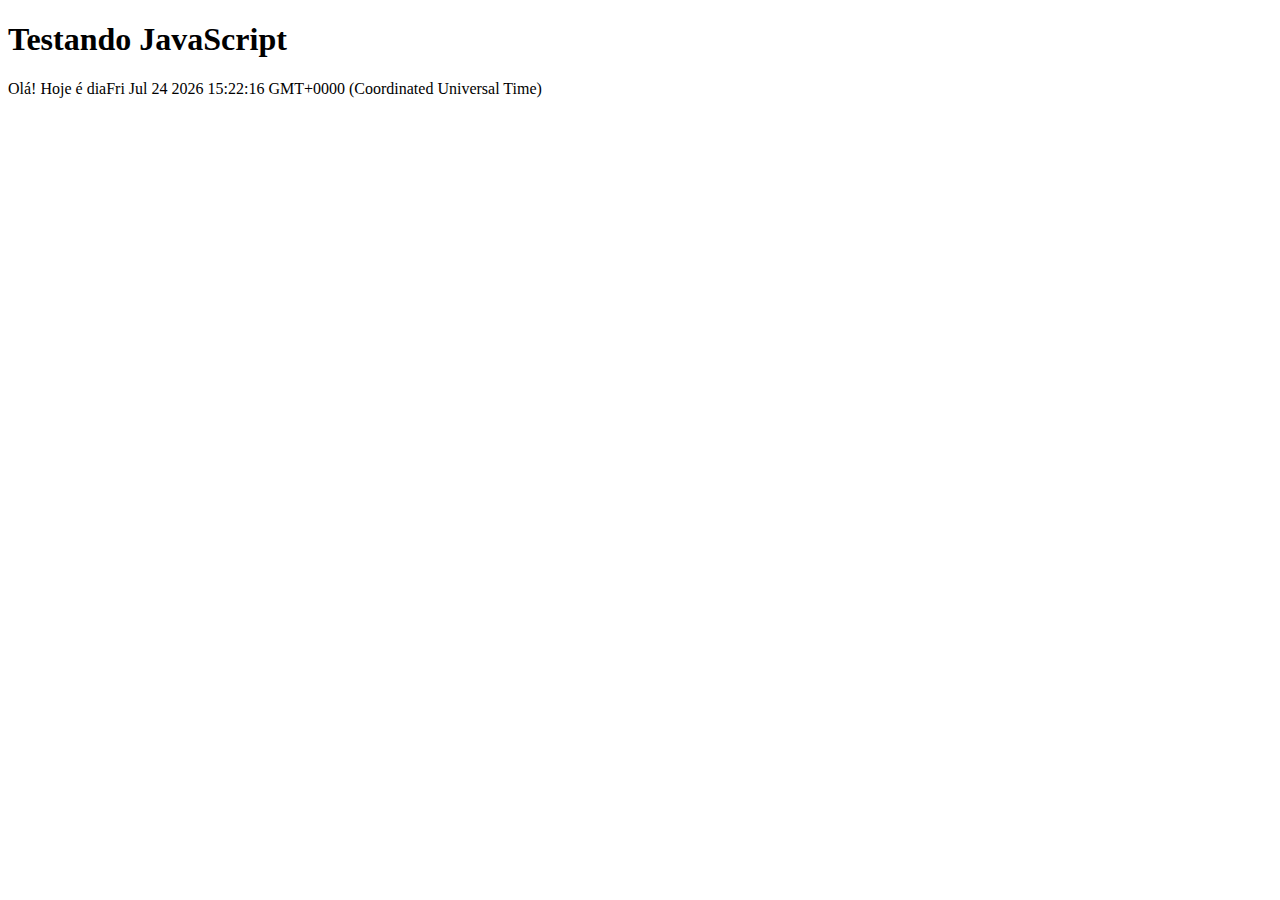
<file: src/testejs01.html>
<!DOCTYPE html>
<html lang="pt-br">
<head>
    <meta charset="UTF-8">
    <meta http-equiv="X-UA-Compatible" content="IE=edge">
    <meta name="viewport" content="width=device-width, initial-scale=1.0">
    <title>Teste JavaScript</title>
</head>

<body>
    <h1>Testando JavaScript</h1>
    <script>
        document.write("Olá! Hoje é dia" + Date());
    </script>
    
</body>
</html>
</file>
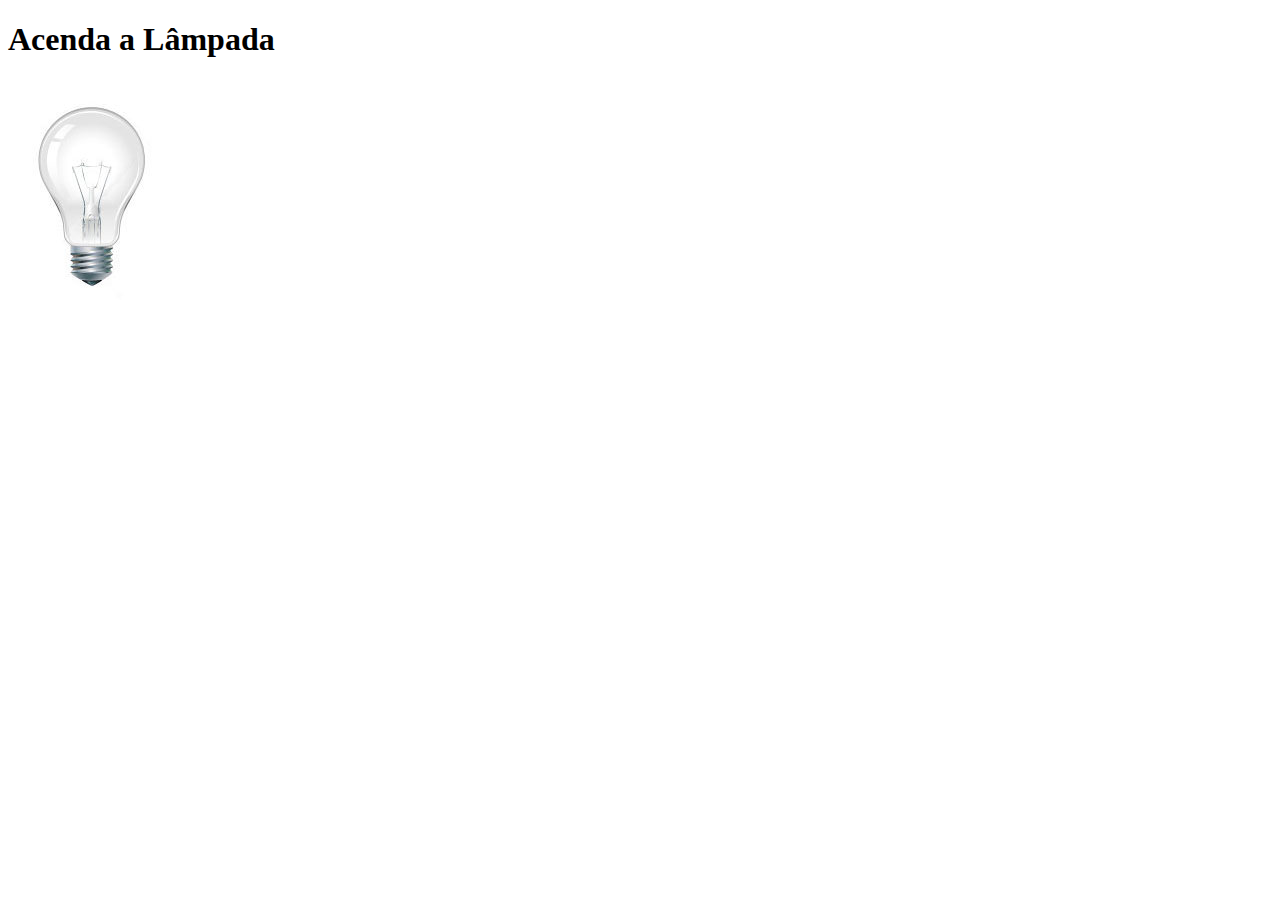
<file: src/testejs02.html>
<!DOCTYPE html>
<html lang="pt-br">
<head>
    <meta charset="UTF-8">
    <meta http-equiv="X-UA-Compatible" content="IE=edge">
    <meta name="viewport" content="width=device-width, initial-scale=1.0">
    <title>Teste JavaScript</title>
<script>
    function acendeLampada() {
        document.getElementById("luz").src = "_imagens/lampada-acesa.jpg";
    }

    function apagaLampada() {
        document.getElementById("luz").src = "_imagens/lampada-apagada.jpg";
    }

    function quebraLampada() {
        document.getElementById("luz").src = "_imagens/lampada-quebrada.jpg";
    }
</script>

</head>
<body>
    <h1>Acenda a Lâmpada</h1>
    <img src="_imagens/lampada-apagada.jpg" id="luz"    onmousemove="acendeLampada()" onmouseout="apagaLampada()" onclick="quebraLampada()"/>
    
</body>
</html>
</file>
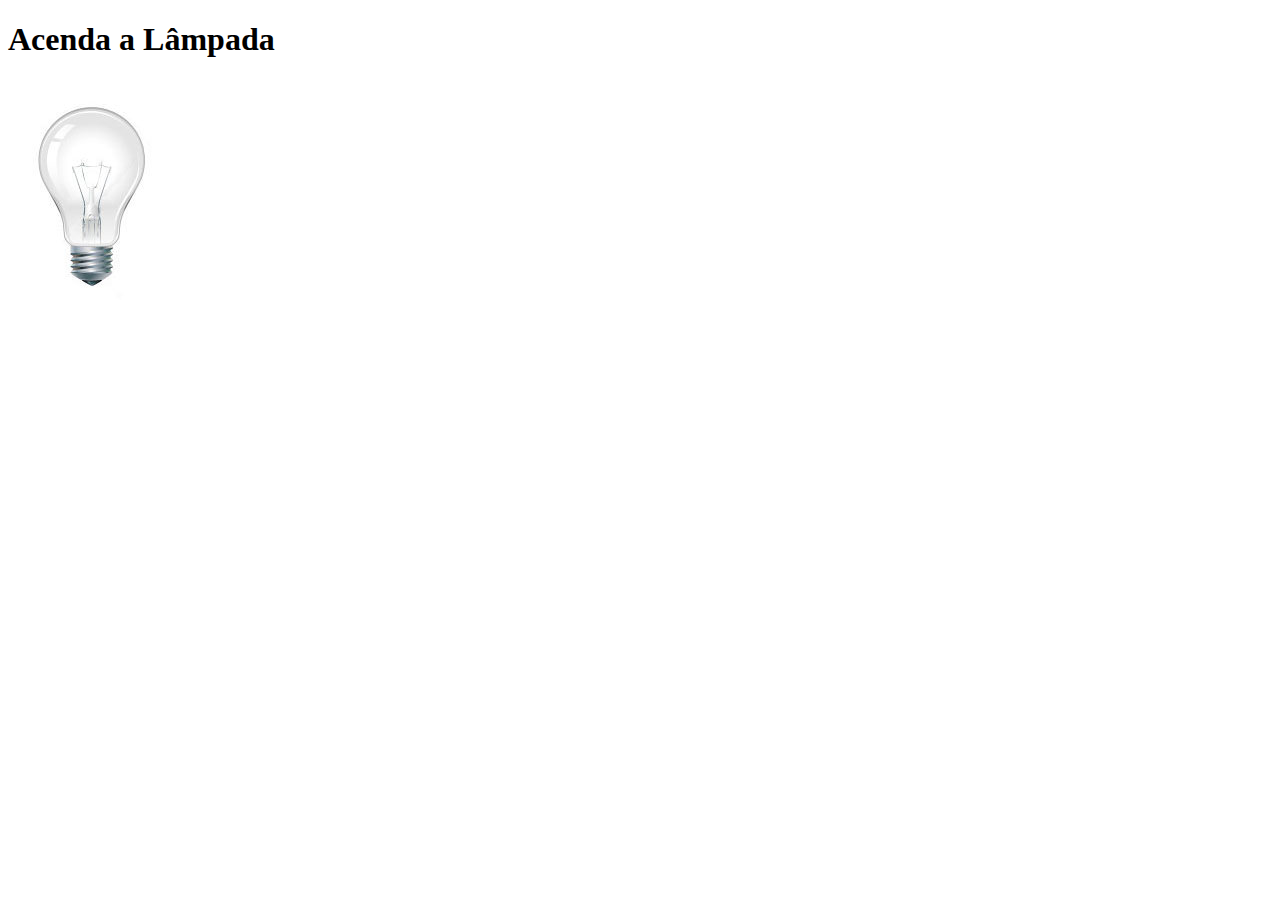
<file: src/testejs03.html>
<!DOCTYPE html>
<html lang="pt-br">
<head>
    <meta charset="UTF-8">
    <meta http-equiv="X-UA-Compatible" content="IE=edge">
    <meta name="viewport" content="width=device-width, initial-scale=1.0">
    <title>Teste JavaScript</title>
<script>
    var quebrada = false;
    function mudaLampada(tipo) {
        /*
        if (tipo == 1) {
            arquivo = "_imagens/lampada-acesa.jpg";
        } if (tipo == 2) {
            arquivo = "_imagens/lampada-apagada.jpg";
        } if (tipo == 3) {
            arquivo = "_imagens/lampada-queimada.jpg";
        } if (!quebrada) {
            document.getElementById("luz").src = arquivo;
            if (tipo == 3) {
                quebrada = true;
            }
        */

            if (!quebrada) {
                document.getElementById("luz").src = "_imagens/" + tipo + ".jpg";
                if (tipo == 'lampada-quebrada') {
                    quebrada = true;
                }
            }   
    }
</script>

</head>
<body>
    <h1>Acenda a Lâmpada</h1>
    <!--
        <img src="_imagens/lampada-apagada.jpg" id="luz" onmousemove="mudaLampada(1)" onmouseout="mudaLampada(2)" onclick="mudaLampada(3)"> 
    -->

    <img src="_imagens/lampada-apagada.jpg" id="luz" onmousemove="mudaLampada('lampada-acesa')" onmouseout="mudaLampada('lampada-apagada')" onclick="mudaLampada('lampada-quebrada')">
    
</body>
</html>
</file>
<file: src/_css/estilo.css>
@charset "UTF-8";

@import url('https://fonts.googleapis.com/css2?family=Titillium+Web&display=swap');

@font-face {
    font-family: 'FonteLogo';
    src: url("../_fonts/bubblegum-sans-regular.otf");
}

body {
    background-color: rgb(236, 233, 233);
    color: black;
    font-family: Arial, Helvetica, sans-serif;
}

div#interface {
    width: 900px;
    background-color: white;
    margin: -10px auto 0px auto;
    box-shadow: 0px 0px 10px rgba(0,0,0,.5);
    padding: 10px;
}

p {
    text-align: justify;
    text-indent: 50px;
}

a {
    color: #606060;
    text-decoration: none;
}

a:hover {
    text-decoration: underline;
}

header#cabecalho img#icone {
    position: absolute;
    left: 1050px;
    top: 80px;
}

header#cabecalho {
    border-bottom: 1px #00fd87 solid;
    background: url("..//_imagens/glass-logo-peq.jpg") no-repeat 0px 90px;
    height: 150px;
}

header#cabecalho h1 {
    font-family: 'FonteLogo';
    font-size: 30pt;
    color: #606060;
    text-shadow: 1px 1px 1px rgba(0,0,0,.6);
    padding: 0px;
    margin-bottom: 0px;
}

header#cabecalho h2 {
    font-family: 'Titillium Web', sans-serif;
    font-size: 15pt;
    color: #888888;
    padding: 0px;
    margin-top: 0px;
}

/*Formatação de imagens com legendas*/

figure.foto-legenda {
    position: relative;
    border: 8px solid white;
    box-shadow: 1px 1px 4px black;
}

figure.foto-legenda img {
    width: 100%;
    height: 100%;
}

figure.foto-legenda figcaption {
    opacity: 0;
    position: absolute;
    top: 0px;
    background-color: rgba(0,0,0,.4);
    color: white;
    width: 100%;
    height: 100%;
    padding: 10px;
    box-sizing: border-box;
}

figure.foto-legenda:hover figcaption {
    opacity: 3;
}

/* Formatação do Menu*/
nav#menu {
    display: block;
}

nav#menu ul {
    list-style: none;
    text-transform: uppercase;
    position: absolute;
    top: -20px;
    left: 580px;
}

nav#menu li {
    display: inline-block;
    background-color: #d8d4d4;
    padding: 10px;
    margin: 2px;
    transition: background-color 1s;
}
/* 
site para o codigo funcionar em diversos navegadores
https://autoprefixer.github.io/

ex: transition: background-color 1s;

fica/inserir: -webkit-transition: background-color 1s;-o-transition: background-color 1s;transition: background-color 1s;
*/

nav#menu li:hover {
    background-color: #606060;
}

nav#menu h1 {
    display: none;
}

nav#menu a {
    color: black;
    text-decoration: none;
}

nav#menu a:hover {
    color: white;
    text-decoration: underline;
}

section#corpo {
    display: block;
    width: 500px;
    float: left;
    border-right: 1px solid #606060;
    padding-right: 15px;
}

article#noticia-principal h2 {
    font-size: 13pt;
    color: #606060;
    background-color: #dddddd;
    padding: 5px 0px 5px 10px;
    margin: 10px 0px 10px 0px;
}

header#cabecalho-artigo h1 {
    font-family: 'FonteLogo', sans-serif;
    font-size: 20pt;
    color: #606060;
    margin-bottom: 0px;
    margin-top: 0px;
}

.direita {
    text-align: right;
}

header#cabecalho-artigo h2 {
    font-size: 13pt;
    color: #cecece;
    background-color: #ffffff;
    margin: 0px;
}

header#cabecalho-artigo h3 {
    font-size: 12px;
    color: #606060;

}

table#tabelaspec {
    border: 1px solid #606060;
    border-spacing: 0px;
    margin-left: auto;
    margin-right: auto;
}

table#tabelaspec td {
    border: 1px solid #606060;
    padding: 10px;
    text-align: center;
    vertical-align: middle;
}

table#tabelaspec td.ce {
    color: white;
    background-color: #606060;
    vertical-align: top;
    font-weight: bold;
}

table#tabelaspec td.cd {
    background-color: #cecece;
}

table#tabelaspec caption {
    color: #888888;
    font-size: 14pt;
    font-weight: bolder;
}

table#tabelaspec caption span {
    display: block;
    float: right;
    color: black;
    font-size: 8pt;
    margin-top: 10px;
}

aside#lateral {
    display: block;
    width: 350px;
    float: right;
    background-color: #dddddd;
    padding: 10px;
    margin-top: 10px;
    box-shadow: 2px 2px 2px rgba(0,0,0,.5);
}

aside#lateral h1 {
    font-family: 'Fontelogo',Arial, Helvetica, sans-serif;
    font-size: 13pt;
    color: #606060;
    margin-top: 0px;
}

aside#lateral h2{
    background-color: #606060;
    font-size: 15pt;
    color: #ffffff;
    padding: 5px;
}

footer#rodape {
    clear: both;
    border-top: 1px solid #606060;
}

footer#rodape p {
    text-align: center;
}
</file>
<file: src/_css/form.css>
@charset "UTF-8";

form {
    width: 500px;
    margin: auto;
}

input, textarea {
    font-family: sans-serif;
    font-weight: normal;
    font-size: 13pt;
    background-color: rgba(255,255,255,.8);
}

input:hover textarea:hover {
    background-color: #dddddd;
}

legend {
    color: #888888;
    font-weight: bold;
    font-size: 13pt;
    font-family: sans-serif;
}

fieldset {
    border-color: #cecece;
    margin: 20px;
}

fieldset#sexo {
    width: 150px;
}

fieldset#usuario {
    background: url("../_imagens/icone-contato.png") no-repeat 95% 95%;
}

fieldset#endereco {
    background: url("../_imagens/icone-endereco.png") no-repeat 95% 95%;
}

fieldset#mensagem {
    background: url("../_imagens/icone-mensagem.png") no-repeat 95% 95%;
}

fieldset#pedido {
    background: url("../_imagens/icone-pagamento.png") no-repeat 95% 95%;
}
</file>
<file: src/_css/fotos.css>
@charset "utf-8";

ul#album-fotos {
    width: 700px;
    margin: 0 auto;
    padding: 50px;
    overflow: hidden;
    list-style: none;
}

ul#album-fotos li {
    float: left;
    width: 200px;
    height: 200px;
    margin: 10px;
    border: 5px solid white;
    background-color: white;
    box-shadow: 1px 1px 3px rgba(0,0,0,.4);
    -webkit-transition: all .4s ease-in;
}

ul#album-fotos li span {
    opacity: 0;
    color: white;
    text-shadow: 1px 1px 1px #000000;
    background-color: rgba(0,0,0,.3);
    font-size: 9pt;
    line-height: 379px;
    padding: 5px;
}

ul#album-fotos li:hover {
    -webkit-transform: scale(1.5);
 }

ul#album-fotos li:hover span {
   opacity: 1;
}

ul#album-fotos li#foto01 {
   background: url('../_imagens/galeria-01.jpg') no-repeat;
   background-position: 50% 50%;
   background-size: 400px 400px;
   background-color: white;
}

ul#album-fotos li#foto01:hover {
   background-position: 0px opx;
   background-size: 200px 200px;
 }

ul#album-fotos li#foto02 {
    background: url('../_imagens/galeria-02.jpg') no-repeat;
    background-position: 50% 50%;
    background-size: 400px 400px;
    background-color: white;
 }

 ul#album-fotos li#foto02:hover {
    background-position: 0px opx;
    background-size: 200px 200px;
  }

 ul#album-fotos li#foto03 {
    background: url('../_imagens/galeria-03.jpg') no-repeat;
    background-position: 50% 50%;
    background-size: 400px 400px;
    background-color: white;
}

 ul#album-fotos li#foto03:hover {
    background-position: 0px opx;
    background-size: 200px 200px;
}

 ul#album-fotos li#foto04 {
    background: url('../_imagens/galeria-04.jpg') no-repeat;
    background-position: 50% 50%;
    background-size: 400px 400px;
    background-color: white;
}

 ul#album-fotos li#foto04:hover {
    background-position: 0px opx;
    background-size: 200px 200px;
}

 ul#album-fotos li#foto05 {
    background: url('../_imagens/galeria-05.jpg') no-repeat;
    background-position: 50% 50%;
    background-size: 400px 400px;
    background-color: white;
 }

 ul#album-fotos li#foto05:hover {
    background-position: 0px opx;
    background-size: 200px 200px;
}
 
 ul#album-fotos li#foto06 {
    background: url('../_imagens/galeria-06.jpg') no-repeat;
    background-position: 50% 50%;
    background-size: 300px 300px;
    background-color: white;
 }

 ul#album-fotos li#foto06:hover {
    background-position: 0px opx;
    background-size: 200px 200px;
}
</file>
<file: src/_css/media.css>
@charset "UTF-8";

div#tv-radio {
    width: 900px;
    height: 580px;
    margin: auto;
    background: url("..//_imagens/radio-tv.png") no-repeat;
}

audio#musica {
    display: block;
    position: relative;
    left: 574px;
    top: 480px;
    width: 300px;
}

video#filme {
    display: block;
    position: relative;
    left: 90px;
    top: 65px;
    width: 440px;
}
</file>
<file: src/_css/specs.css>
@charset "UTF-8";

section#conteudo {
    width: 1000px;
    margin: auto;
}

img#oculos-marcado {
    width: 450px;
    margin-bottom: 10px;
}

iframe#frame-spec {
    width: 430px;
    height: 280px;
    border: none;
    overflow: hidden;
    margin-top: 18px;
}

iframe#frame-spec::-webkit-scrollbar {
    display: none;
}
</file>
